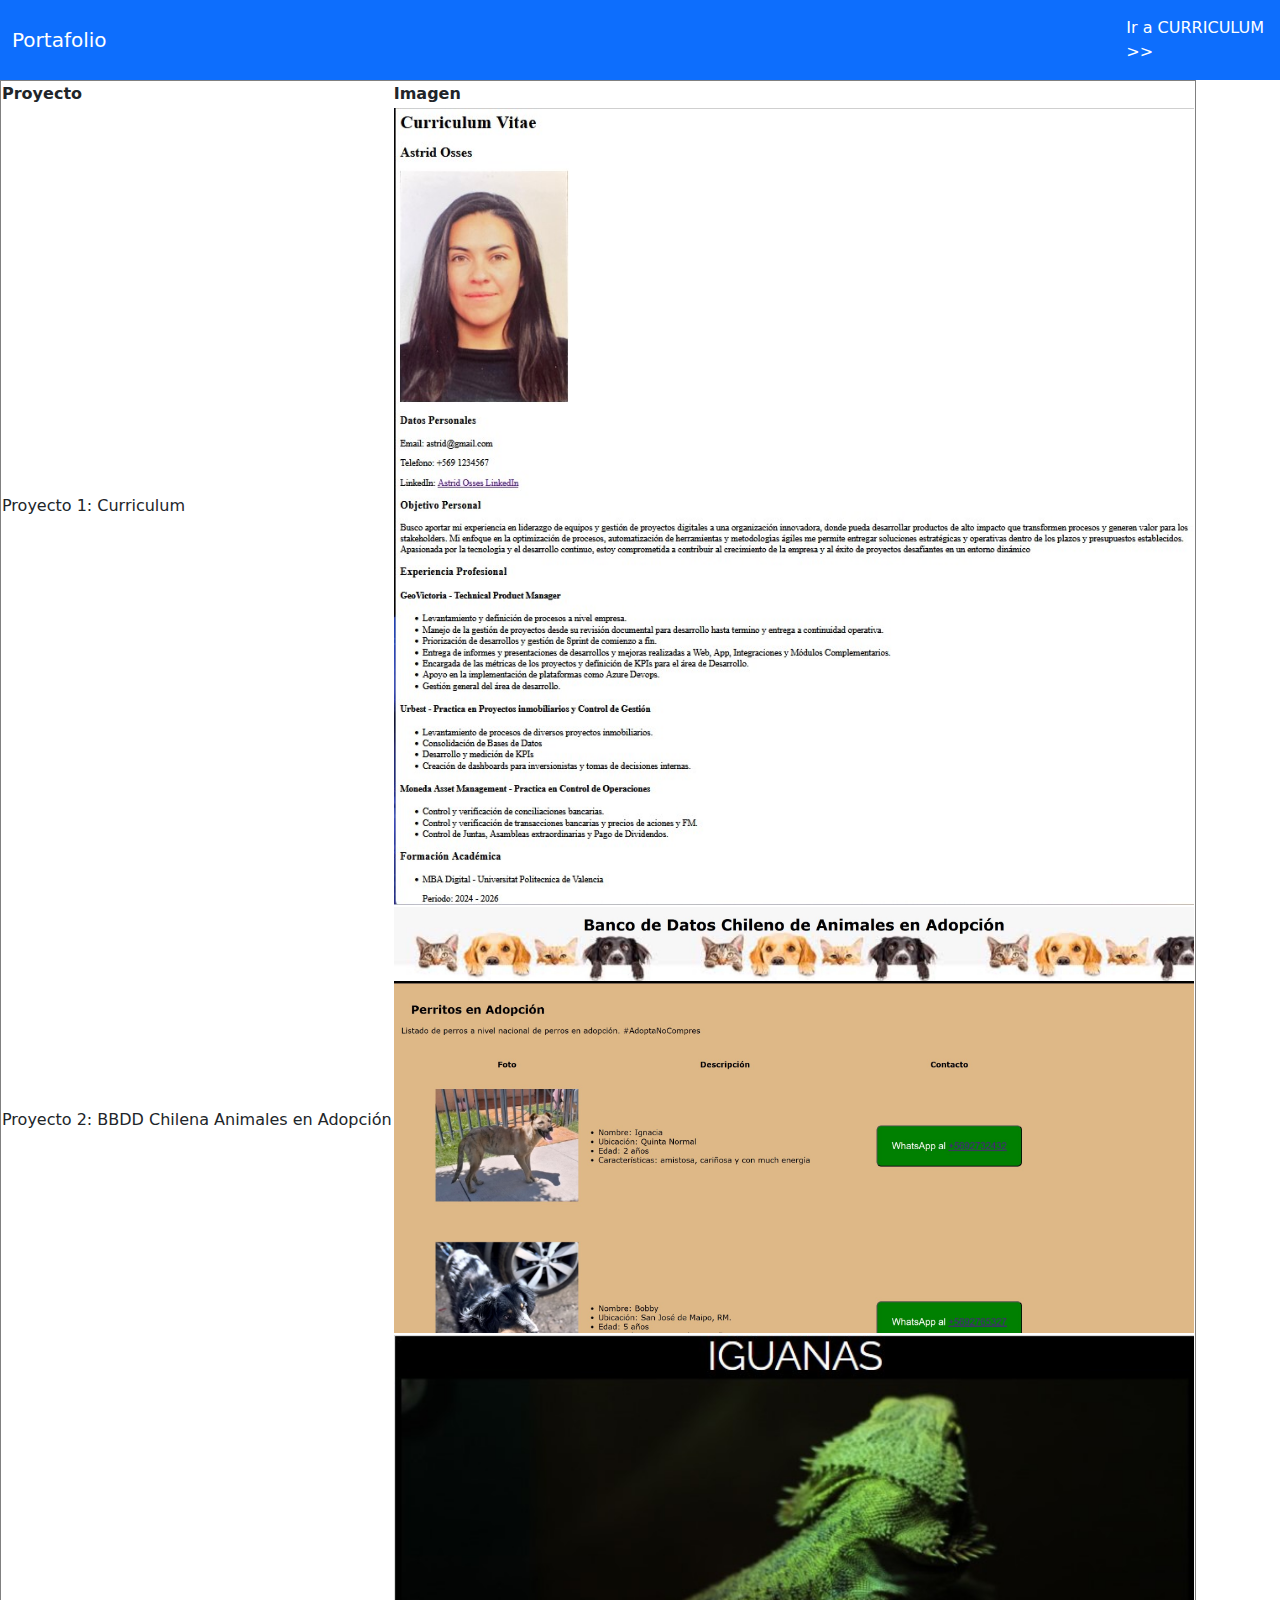
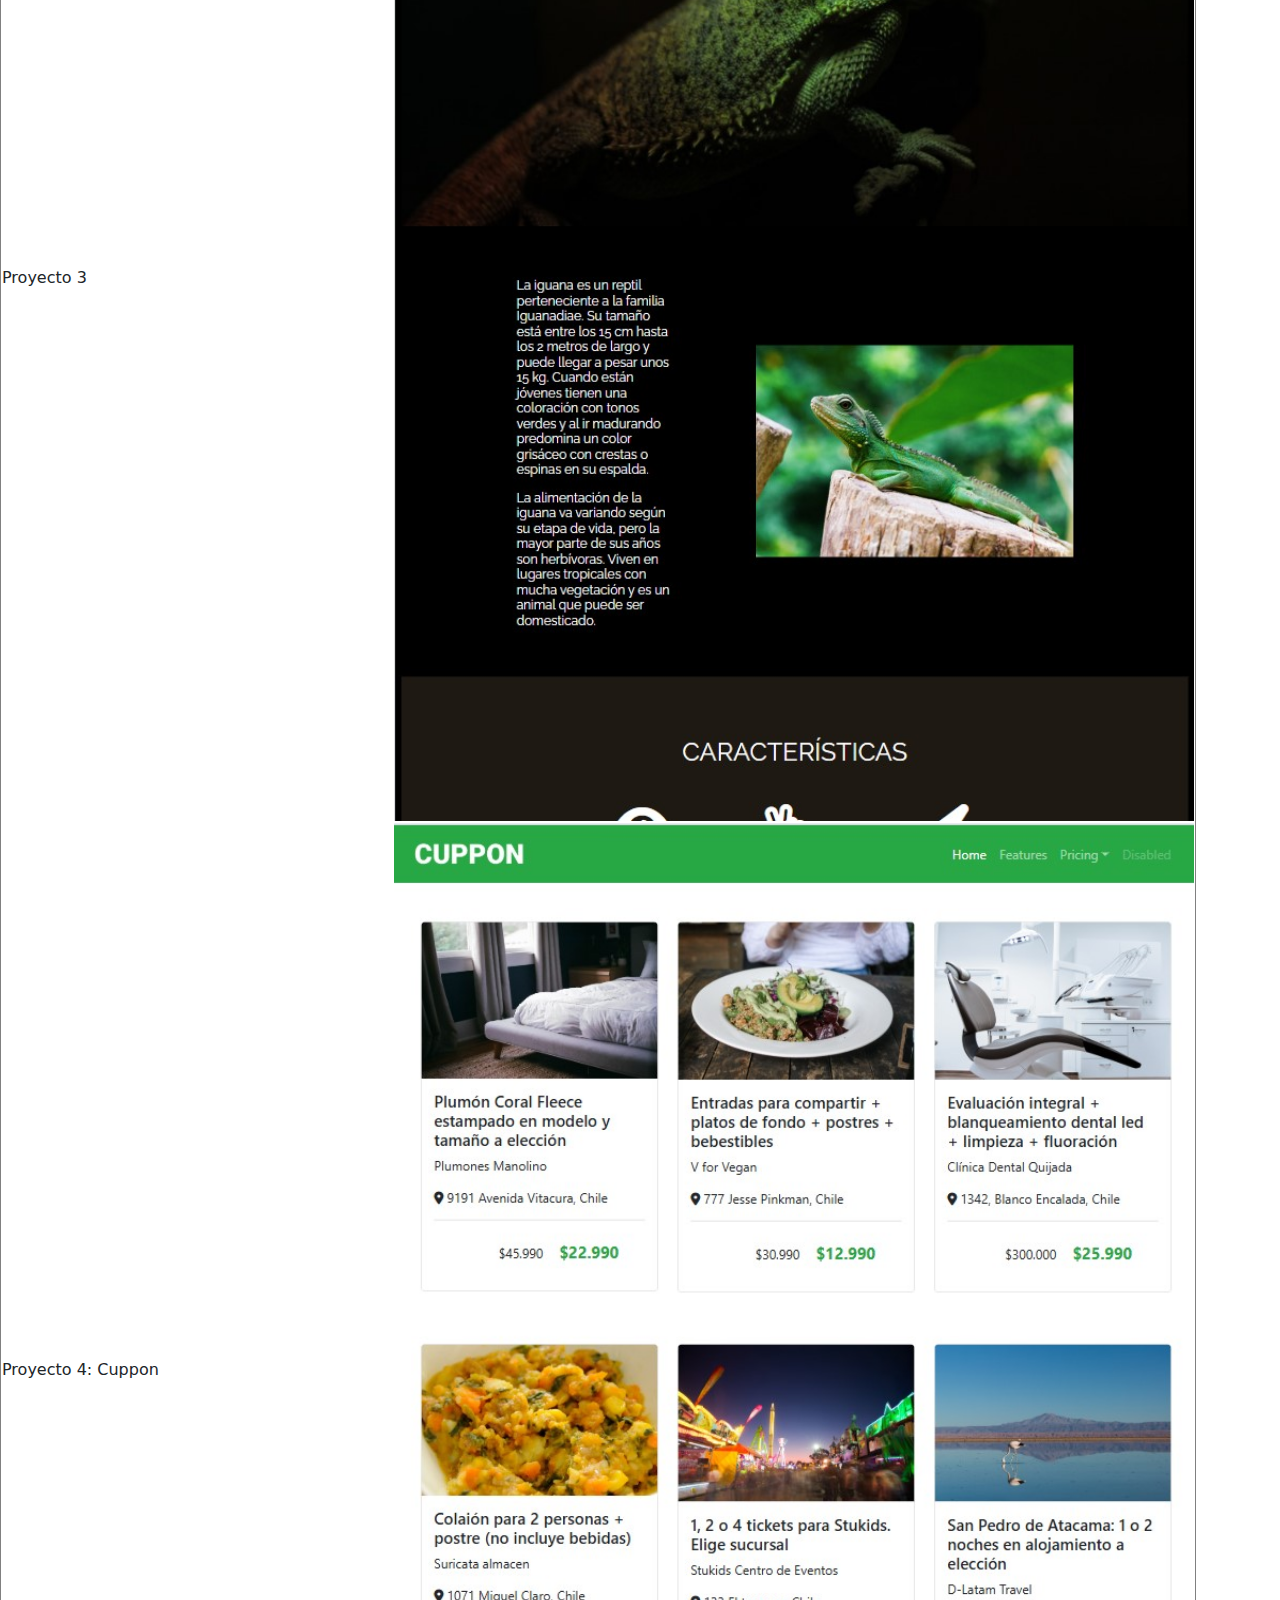
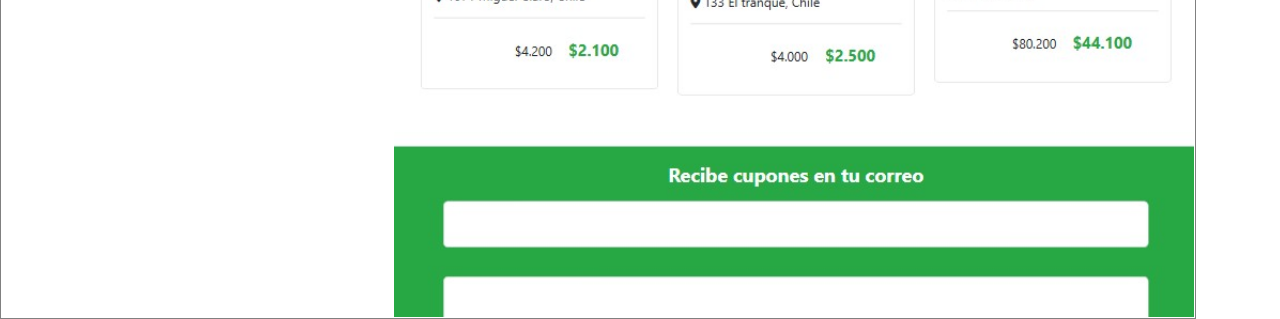
<file: portafolio.html>
<!DOCTYPE html>
<html lang="es">
<head>
    <meta charset="UTF-8">
    <meta name="viewport" content="width=device-width, initial-scale=1.0">
    <link href="https://cdn.jsdelivr.net/npm/bootstrap@5.3.3/dist/css/bootstrap.min.css" rel="stylesheet"
        integrity="sha384-QWTKZyjpPEjISv5WaRU9OFeRpok6YctnYmDr5pNlyT2bRjXh0JMhjY6hW+ALEwIH" crossorigin="anonymous">
    <title>Document</title>
</head>
<body>
    <!--NAVBAR-->
    <nav class="navbar navbar-expand-lg bg-primary">
        <div class="container-fluid">
          <a class="navbar-brand text-white" href="./portafolio.html">Portafolio</a>
          <button class="navbar-toggler" type="button" data-bs-toggle="collapse" data-bs-target="#navbarNav" aria-controls="navbarNav" aria-expanded="false" aria-label="Toggle navigation">
            <span class="navbar-toggler-icon"></span>
          </button>
        </div>
        <div class="collapse navbar-collapse" id="navbarNav">
            <ul class="navbar-nav ms-auto">
              <li class="nav-item">
                <a class="nav-link active text-white" aria-current="page" href="./index.html">Ir a CURRICULUM >></a>
              </li>
            </ul>
          </div>
      </nav>

    <!--TABLA-->
    <table border="1">
        <thead>
            <tr>
                <th>Proyecto</th>
                <th>Imagen</th>
            </tr>
        </thead>
        <tbody>
            <tr>
                <td>Proyecto 1: Curriculum</td>
                <td><img src="./assets/img/Screenshot CV.jpg" width="800" alt="Imagen del CV"></td>
            </tr>
            <tr>
                <td>Proyecto 2: BBDD Chilena Animales en Adopción</td>
                <td><img src="./assets/img/BBDD Animales en Adopción.jpg" width="800" alt="Imgen bbdd"></td>
            </tr>
            <tr>
                <td>Proyecto 3</td>
                <td><img src="./assets/img/Iguana Page.jpg" width="800" alt="Imgen Iguana Page"></td>
            </tr>
            <tr>
                <td>Proyecto 4: Cuppon</td>
                <td><img src="./assets/img/Cuppon.jpg" width="800" alt="Imgen Cuppon"></td>
            </tr>
    
        </tbody>
    
    </table>
    <script src="https://cdn.jsdelivr.net/npm/bootstrap@5.3.3/dist/js/bootstrap.bundle.min.js"
        integrity="sha384-YvpcrYf0tY3lHB60NNkmXc5s9fDVZLESaAA55NDzOxhy9GkcIdslK1eN7N6jIeHz"
        crossorigin="anonymous"></script>
</body>
</html>
</file>
